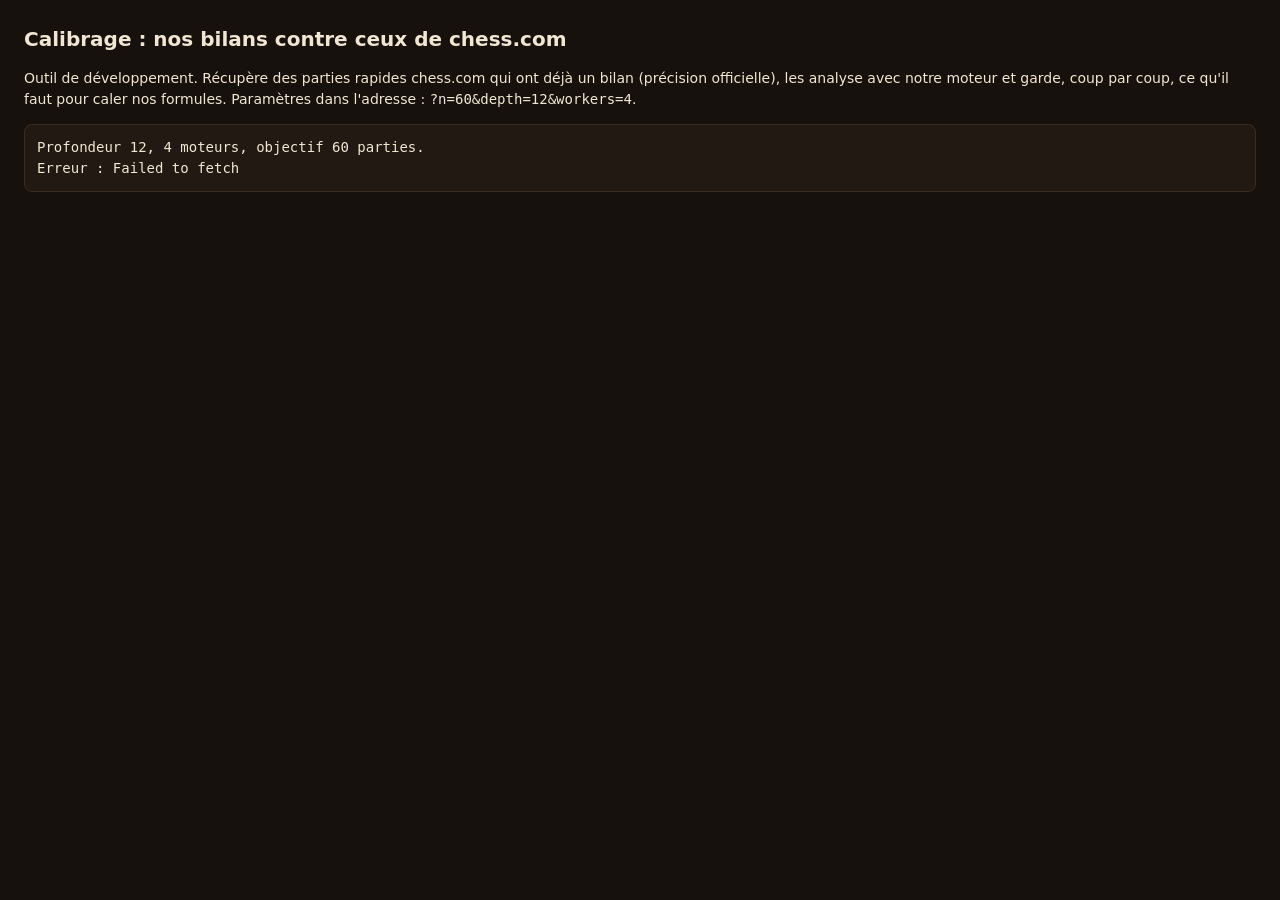
<file: calibrage/calibrer.html>
<!doctype html>
<html lang="fr">
<head>
<meta charset="utf-8">
<meta name="viewport" content="width=device-width, initial-scale=1">
<title>Calibrage chess.com</title>
<style>
body{margin:0;background:#17110D;color:#F1E6D2;font:14px/1.5 system-ui,sans-serif;padding:24px}
h1{font-size:20px;margin:0 0 8px}
pre{background:#221912;border:1px solid #3A2C20;border-radius:8px;padding:12px;max-height:60vh;overflow:auto;white-space:pre-wrap}
</style>
</head>
<body>
<h1>Calibrage : nos bilans contre ceux de chess.com</h1>
<p>Outil de développement. Récupère des parties rapides chess.com qui ont déjà un bilan (précision officielle),
les analyse avec notre moteur et garde, coup par coup, ce qu'il faut pour caler nos formules.
Paramètres dans l'adresse : <code>?n=60&amp;depth=12&amp;workers=4</code>.</p>
<pre id="log"></pre>
<script type="module" src="calibrer.js"></script>
</body>
</html>
</file>
